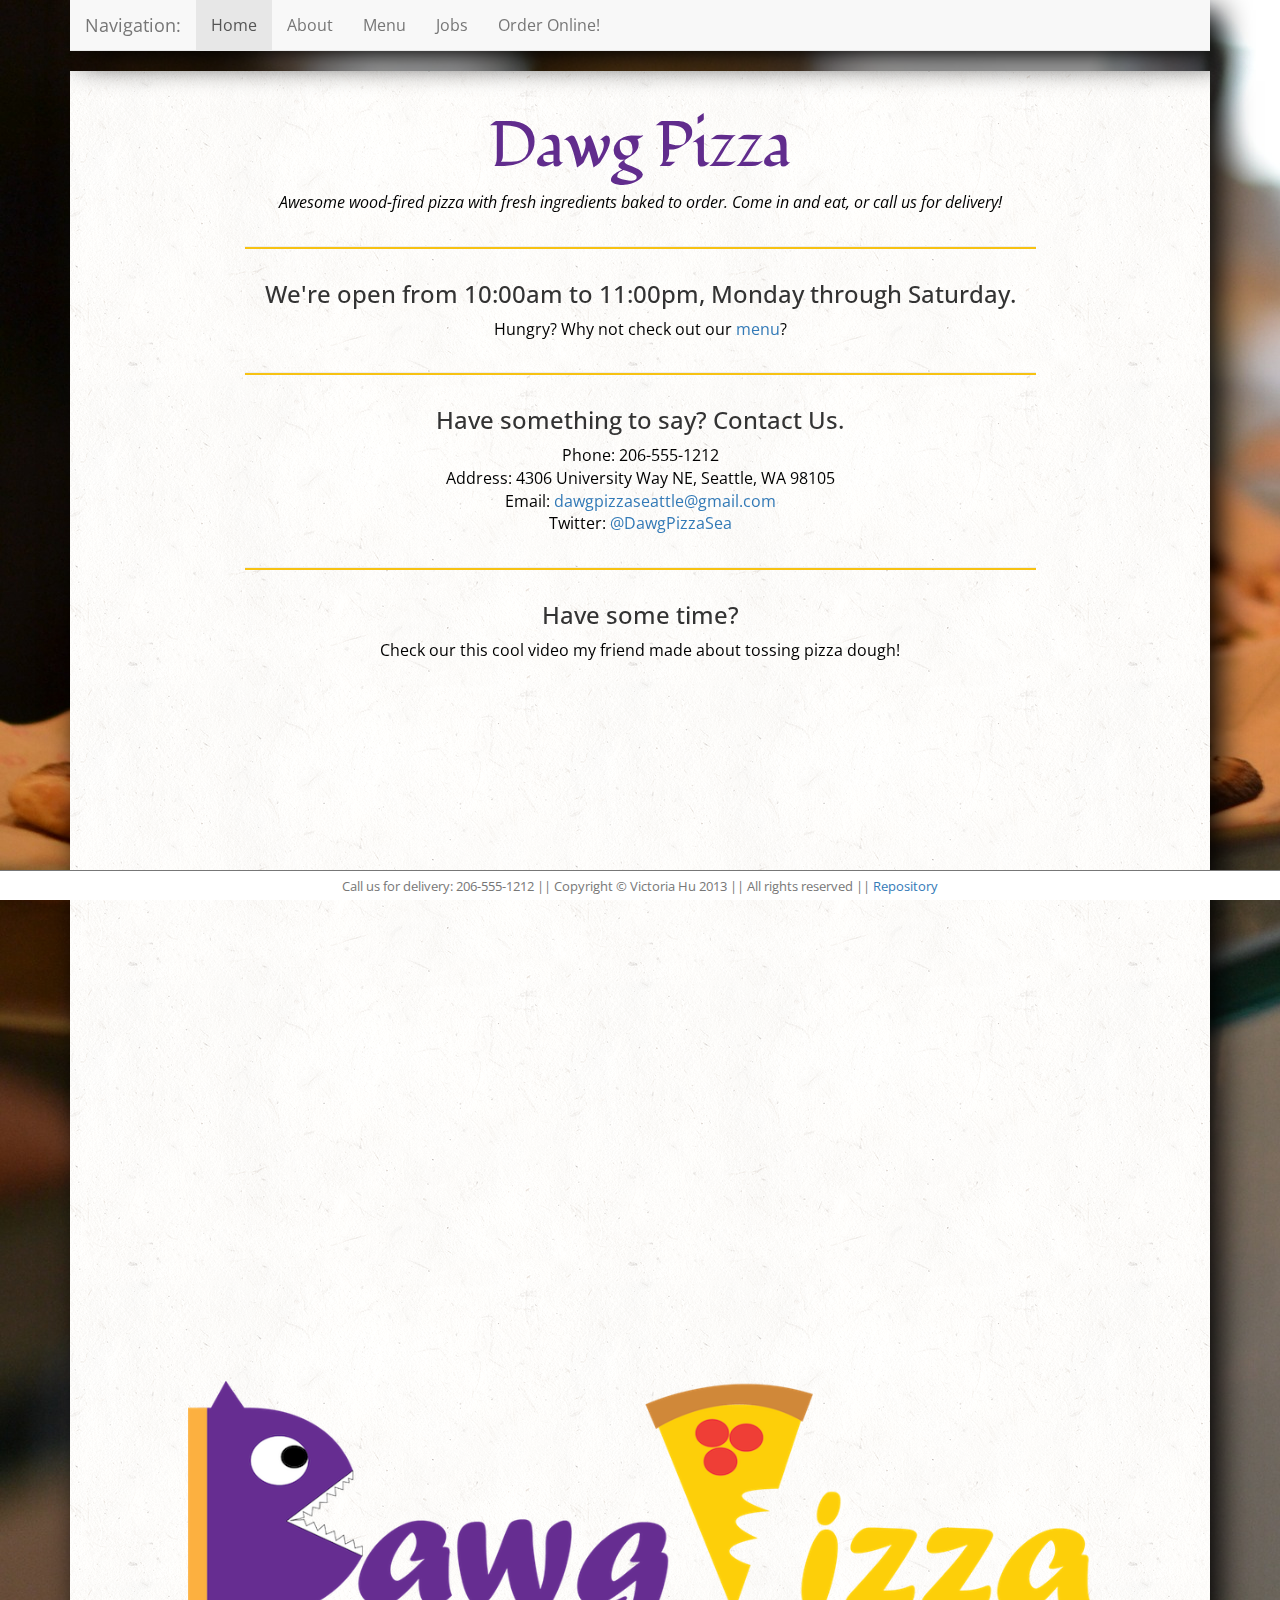
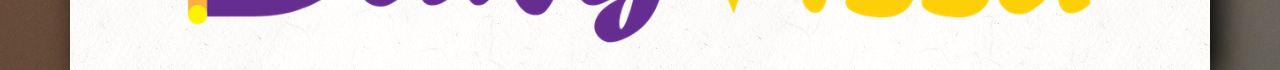
<file: index.html>
<!doctype html>
<html>
    <head>
        <meta charset="UTF-8">
        <meta name="author" content="riahu">
        <link rel="stylesheet" href="https://netdna.bootstrapcdn.com/bootstrap/3.0.0/css/bootstrap.min.css">
        <link rel="stylesheet" href="css/styles.css">
        <title>Home</title>
    </head>
    <body> 
        <div class="bg"></div>
        <div class="container">            
            <nav class="navbar navbar-default navbar-static-top" role="navigation">
                <div class="navbar-header">
                    <button type="button" class="navbar-toggle" data-toggle="collapse" data-target=".pizza-navbar-menu">
                        <span class="sr-only">Toggle Navigation</span>
                        <span class="icon-bar"></span>
                        <span class="icon-bar"></span>
                        <span class="icon-bar"></span>                        
                    </button>
                    <a class="navbar-brand" href="index.html">Navigation: </a>
                </div>

                <div class="collapse navbar-collapse pizza-navbar-menu">
                    <ul class="nav navbar-nav">
                        <li class="active"><a href="#">Home</a></li>
                        <li><a href="about.html">About</a></li>  
                        <li><a href="menu.html">Menu</a></li>                  
                        <li><a href="jobs.html">Jobs</a></li>
                        <li><a href="order.html">Order Online!</a></li>
                    </ul>
                </div>
            </nav>     
            <div id="center"> 
                <h1>Dawg Pizza</h1>
                <p class="blurb">Awesome wood-fired pizza with fresh ingredients baked to order. Come in and eat, or call us for delivery!</p>
                <hr>
                <h3>We're open from 10:00am to 11:00pm, Monday through Saturday.</h3>
                <p>Hungry? Why not check out our <a href="menu.html">menu</a>?</p>
                <hr>
                <section class="contact">
                    <h3>Have something to say? Contact Us.</h3>
                    <p>Phone: 206-555-1212</p>
                    <p>Address: 4306 University Way NE, Seattle, WA 98105</p>
                    <p>Email: <a href="mailto:dawgpizzaseattle@gmail.com">dawgpizzaseattle@gmail.com</a></p>
                    <p>Twitter: <a href="http://twitter.com/DawgPizzaSea">@DawgPizzaSea</a></p>
                </section>
                <hr>
                <h3>Have some time?</h3>
                <p>Check our this cool video my friend made about tossing pizza dough!</p>
                <div class="frame wide"><iframe width="480" height="360" src="http://www.youtube.com/embed/HWL__9yDu8I" frameborder="0" allowfullscreen></iframe></div>
                <a href="menu.html"><img src="img/logo.png" alt="Dawg Pizza Logo" class="logo"></a>
            </div>
        </div>
        <footer>
            <p>Call us for delivery: 206-555-1212 || Copyright &copy; Victoria Hu 2013 || All rights reserved || <a href="https://github.com/riahu/Pizza">Repository</a></p>
        </footer>

        <script src="https://ajax.googleapis.com/ajax/libs/jquery/1.10.2/jquery.min.js"></script>
        <script src="https://netdna.bootstrapcdn.com/bootstrap/3.0.0/js/bootstrap.min.js"></script>
    </body>
</html>
</file>
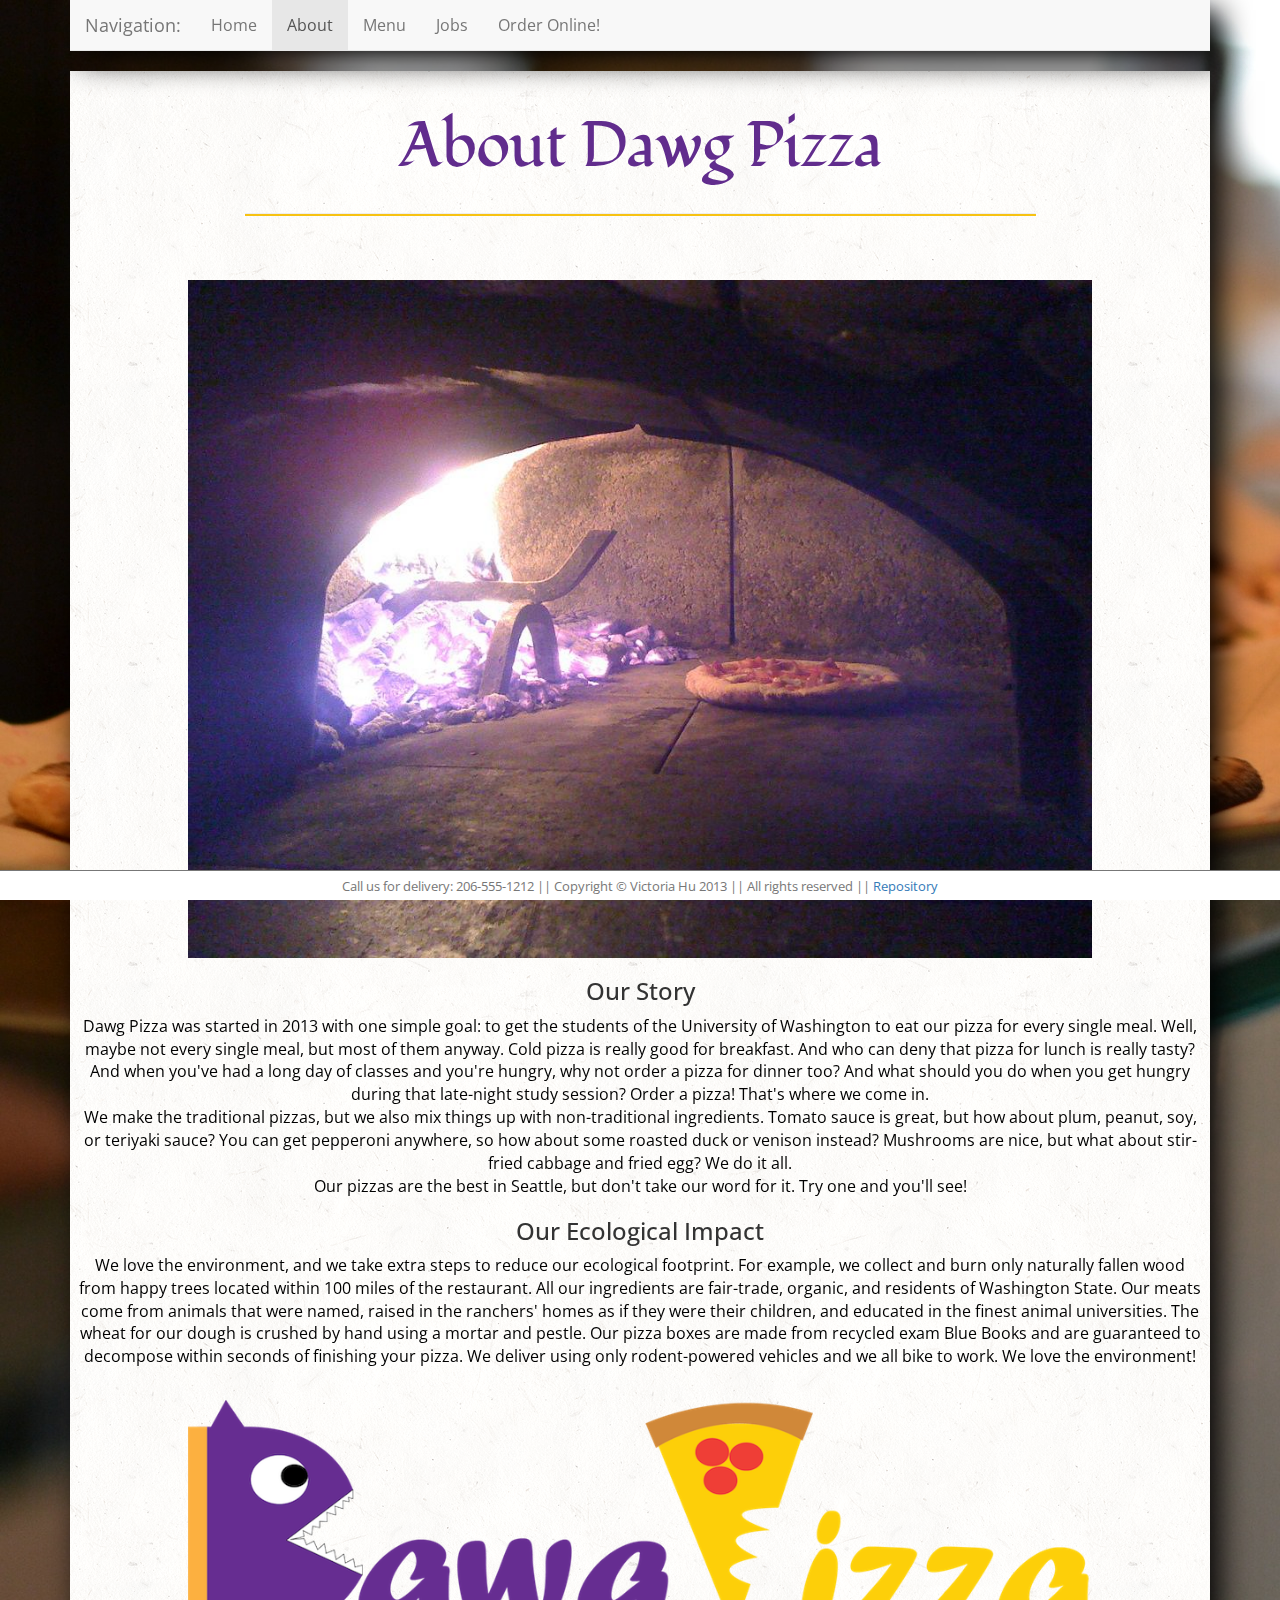
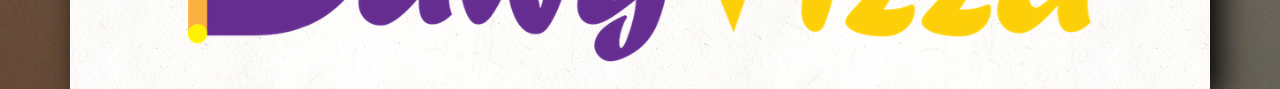
<file: about.html>
<!doctype html>
<html>
    <head>
        <meta charset="UTF-8">
        <meta name="author" content="riahu">
        <link rel="stylesheet" href="https://netdna.bootstrapcdn.com/bootstrap/3.0.0/css/bootstrap.min.css">
        <link rel="stylesheet" href="css/styles.css">

        <title>About</title>
    </head>
    <body>
        <div class="bg"></div>
        <div class="container">
            <nav class="navbar navbar-default navbar-static-top" role="navigation">
                <div class="navbar-header">
                    <button type="button" class="navbar-toggle" data-toggle="collapse" data-target=".pizza-navbar-menu">
                        <span class="sr-only">Toggle Navigation</span>
                        <span class="icon-bar"></span>
                        <span class="icon-bar"></span>
                        <span class="icon-bar"></span>                        
                    </button>
                    <a class="navbar-brand" href="index.html">Navigation: </a>
                </div>

                <div class="collapse navbar-collapse pizza-navbar-menu">
                    <ul class="nav navbar-nav">
                        <li><a href="index.html">Home</a></li> 
                        <li class="active"><a href="#">About</a></li>
                        <li><a href="menu.html">Menu</a></li>                  
                        <li><a href="jobs.html">Jobs</a></li>
                        <li><a href="order.html">Order Online!</a></li>
                    </ul>
                </div>
            </nav>    

            <div id="center">
                <h1>About Dawg Pizza</h1>
                <hr>
                <img class="logo" src="img/pizza-oven.jpg" alt="Pizza Oven!">
                <h3>Our Story</h3>
                <section>
                    <p>Dawg Pizza was started in 2013 with one simple goal: to get the students of the University of Washington to eat our pizza for every single meal. Well, maybe not every single meal, but most of them anyway. Cold pizza is really good for breakfast. And who can deny that pizza for lunch is really tasty? And when you've had a long day of classes and you're hungry, why not order a pizza for dinner too? And what should you do when you get hungry during that late-night study session? Order a pizza! That's where we come in.</p>

                    <p>We make the traditional pizzas, but we also mix things up with non-traditional ingredients. Tomato sauce is great, but how about plum, peanut, soy, or teriyaki sauce? You can get pepperoni anywhere, so how about some roasted duck or venison instead? Mushrooms are nice, but what about stir-fried cabbage and fried egg? We do it all.</p>

                    <p>Our pizzas are the best in Seattle, but don't take our word for it. Try one and you'll see!
                    </p>

                    <h3>Our Ecological Impact</h3>
                    <p> We love the environment, and we take extra steps to reduce our ecological footprint. For example, we collect and burn only naturally fallen wood from happy trees located within 100 miles of the restaurant. All our ingredients are fair-trade, organic, and residents of Washington State. Our meats come from animals that were named, raised in the ranchers' homes as if they were their children, and educated in the finest animal universities. The wheat for our dough is crushed by hand using a mortar and pestle. Our pizza boxes are made from recycled exam Blue Books and are guaranteed to decompose within seconds of finishing your pizza. We deliver using only rodent-powered vehicles and we all bike to work. We love the environment!
                    </p>
                </section>
                <a href="menu.html"><img src="img/logo.png" alt="Dawg Pizza Logo" class="logo"></a>
            </div>
        </div>
        <footer>
            <p>Call us for delivery: 206-555-1212 || Copyright &copy; Victoria Hu 2013 || All rights reserved || <a href="https://github.com/riahu/Pizza">Repository</a></p>
        </footer>

        <script src="https://ajax.googleapis.com/ajax/libs/jquery/1.10.2/jquery.min.js"></script>
        <script src="https://netdna.bootstrapcdn.com/bootstrap/3.0.0/js/bootstrap.min.js"></script>
    </body>
</html>
</file>
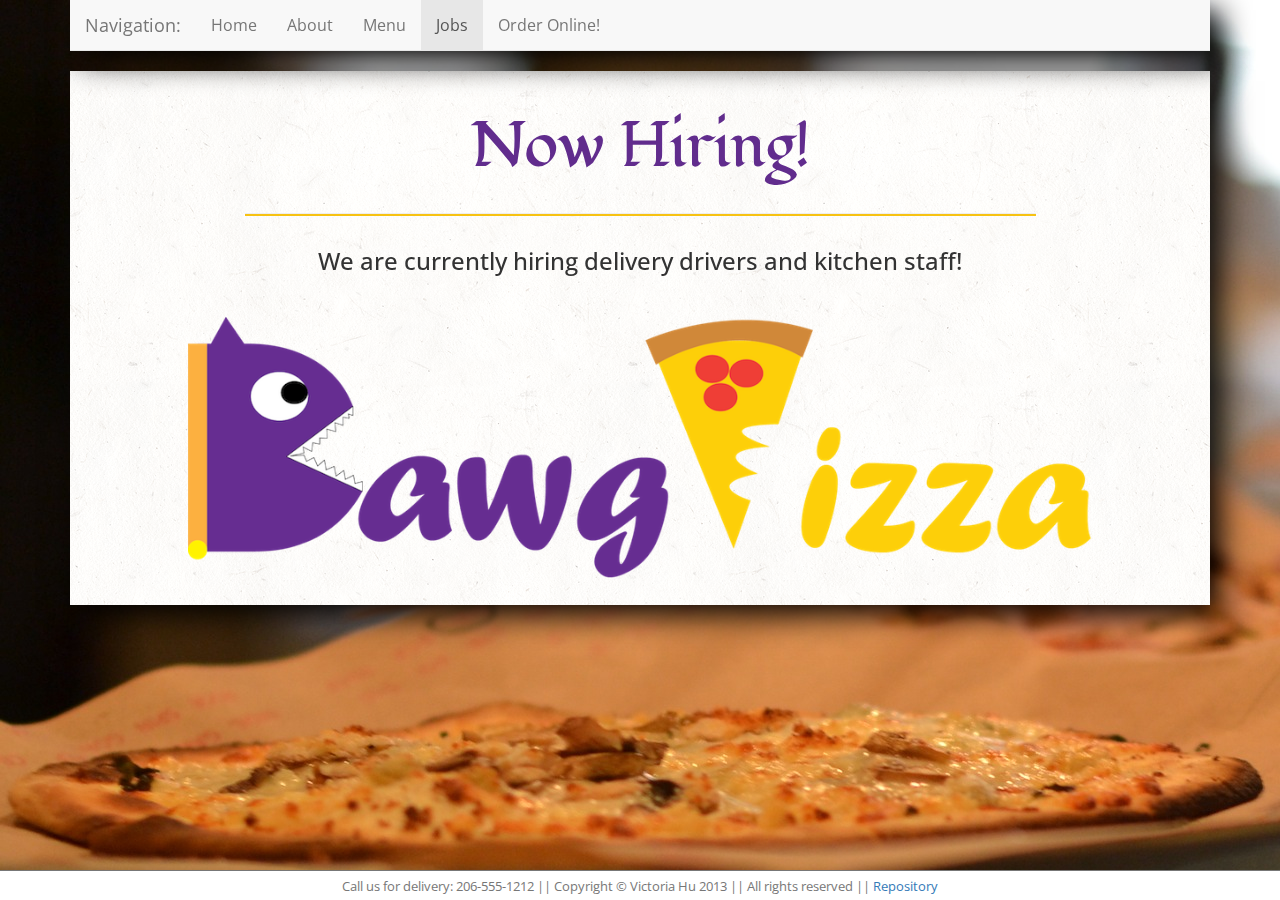
<file: jobs.html>
<!doctype html>
<html>
    <head>
        <meta charset="UTF-8">
        <meta name="author" content="riahu">
        <link rel="stylesheet" href="https://netdna.bootstrapcdn.com/bootstrap/3.0.0/css/bootstrap.min.css">
        <link rel="stylesheet" href="css/styles.css">

        <title>Jobs</title>
    </head>
    <body>
        <div class="bg"></div>
        <div class="container">
            <nav class="navbar navbar-default navbar-static-top" role="navigation">
                <div class="navbar-header">
                    <button type="button" class="navbar-toggle" data-toggle="collapse" data-target=".pizza-navbar-menu">
                        <span class="sr-only">Toggle Navigation</span>
                        <span class="icon-bar"></span>
                        <span class="icon-bar"></span>
                        <span class="icon-bar"></span>                        
                    </button>
                    <a class="navbar-brand" href="index.html">Navigation: </a>
                </div>

                <div class="collapse navbar-collapse pizza-navbar-menu">
                    <ul class="nav navbar-nav">
                        <li><a href="index.html">Home</a></li>
                        <li><a href="about.html">About</a></li>
                        <li><a href="menu.html">Menu</a></li>
                        <li class="active"><a href="#">Jobs</a></li> 
                        <li><a href="order.html">Order Online!</a></li>   
                    </ul>
                </div>
            </nav>    

            <div id="center">
                <h1>Now Hiring!</h1>
                <hr>
                <h3>We are currently hiring delivery drivers and kitchen staff!</h3>
                <a href="menu.html"><img src="img/logo.png" alt="Dawg Pizza Logo" class="logo"></a>
            </div>
        </div>
        <footer>
            <p>Call us for delivery: 206-555-1212 || Copyright &copy; Victoria Hu 2013 || All rights reserved || <a href="https://github.com/riahu/Pizza">Repository</a></p>
        </footer>

        <script src="https://ajax.googleapis.com/ajax/libs/jquery/1.10.2/jquery.min.js"></script>
        <script src="https://netdna.bootstrapcdn.com/bootstrap/3.0.0/js/bootstrap.min.js"></script>
    </body>
</html>
</file>
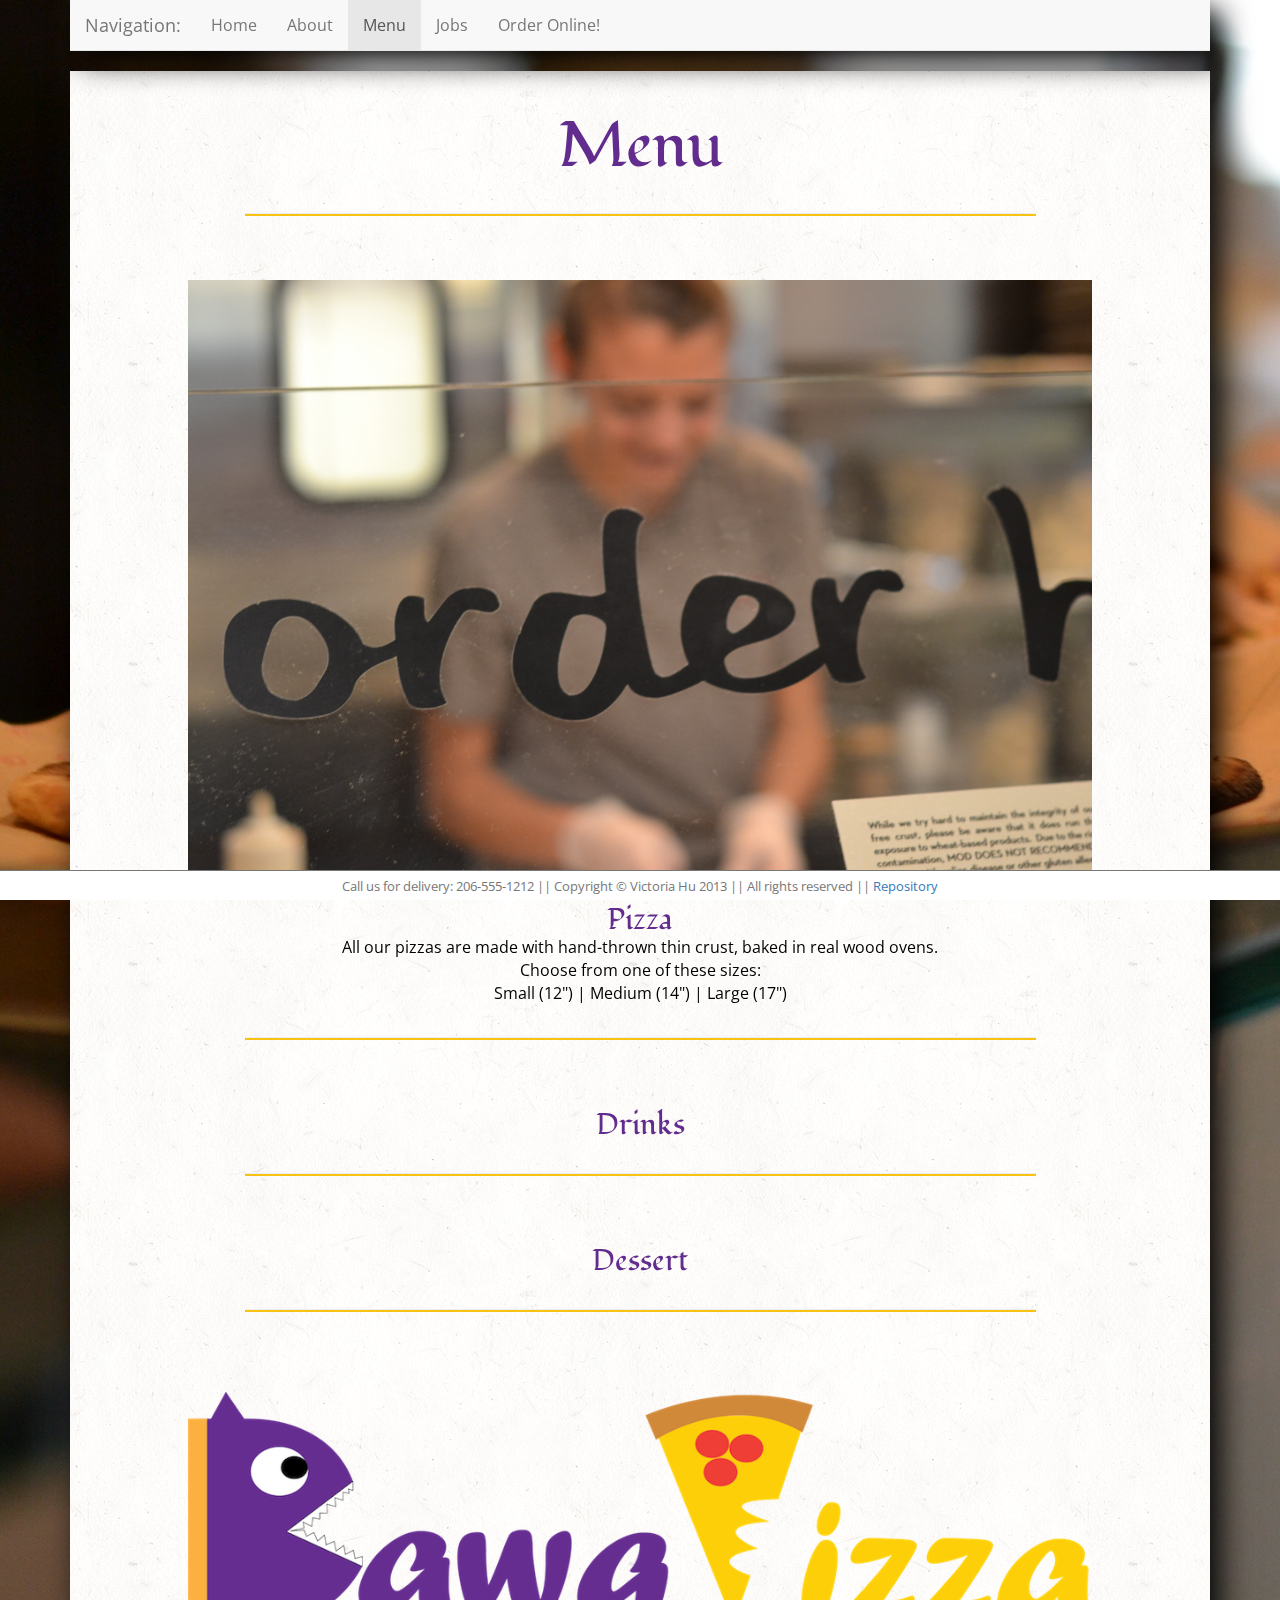
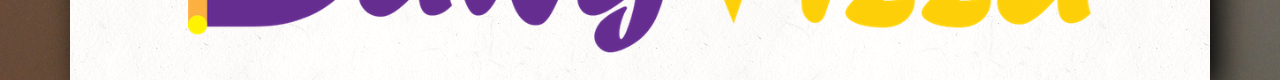
<file: menu.html>
<!doctype html>
<html>

    <head>
        <meta charset="UTF-8">
        <meta name="author" content="riahu">
        <link rel="stylesheet" href="https://netdna.bootstrapcdn.com/bootstrap/3.0.0/css/bootstrap.min.css">
        <link rel="stylesheet" href="css/styles.css">

        <title>Menu</title>
    </head>
    <body>
        <div class="bg"></div>
        <div class="container">
            <nav class="navbar navbar-default navbar-static-top" role="navigation">
                <div class="navbar-header">
                    <button type="button" class="navbar-toggle" data-toggle="collapse" data-target=".pizza-navbar-menu">
                        <span class="sr-only">Toggle Navigation</span>
                        <span class="icon-bar"></span>
                        <span class="icon-bar"></span>
                        <span class="icon-bar"></span>                        
                    </button>
                    <a class="navbar-brand" href="index.html">Navigation: </a>
                </div>

                <div class="collapse navbar-collapse pizza-navbar-menu">
                    <ul class="nav navbar-nav">
                        <li><a href="index.html">Home</a></li>
                        <li><a href="about.html">About</a></li>
                        <li class="active"><a href="#">Menu</a></li>                    
                        <li><a href="jobs.html">Jobs</a></li>
                        <li><a href="order.html">Order Online!</a></li>
                    </ul>
                </div>
            </nav>    

            <div id="center">
                <h1>Menu</h1>
                <hr>
                <img class="logo" src="img/pizza-order.jpg" alt="Order Counter">
                <h2>Pizza</h2>
                <p>All our pizzas are made with hand-thrown thin crust, baked in real wood ovens.</p>
                <p>Choose from one of these sizes:</p>
                <p>Small (12") | Medium (14") | Large (17")</p>               
                <h2 class = "menu-1"></h2>
                <hr>
                <div class = "pizza-t">
                    <p class = "name"></p>
                    <p class = "description"></p>
                    <p class = "price"></p>
                </div>
                <h2 class = "menu-2">Drinks</h2>
                <hr>
                <div class = "drink-t">
                    <p class = "name"></p>
                    <p class = "price"></p>
                </div>
                <h2 class = "menu-3">Dessert</h2>
                <hr>
                <div class = "dessert-t">
                    <p class = "name"></p>
                    <p class = "price"></p>
                </div>
                <a href="menu.html"><img src="img/logo.png" alt="Dawg Pizza Logo" class="logo"></a>
            </div>
        </div>
        <footer>
            <p>Call us for delivery: 206-555-1212 || Copyright &copy; Victoria Hu 2013 || All rights reserved || <a href="https://github.com/riahu/Pizza">Repository</a></p>
        </footer>
    <script src="https://ajax.googleapis.com/ajax/libs/jquery/1.10.2/jquery.min.js"></script>
    <script src="https://netdna.bootstrapcdn.com/bootstrap/3.0.0/js/bootstrap.min.js"></script>
    <script src="http://www.dawgpizza.com/orders/menu.js"></script>
    <script src="js/menu.js"></script>
    </body>
</html>
</file>
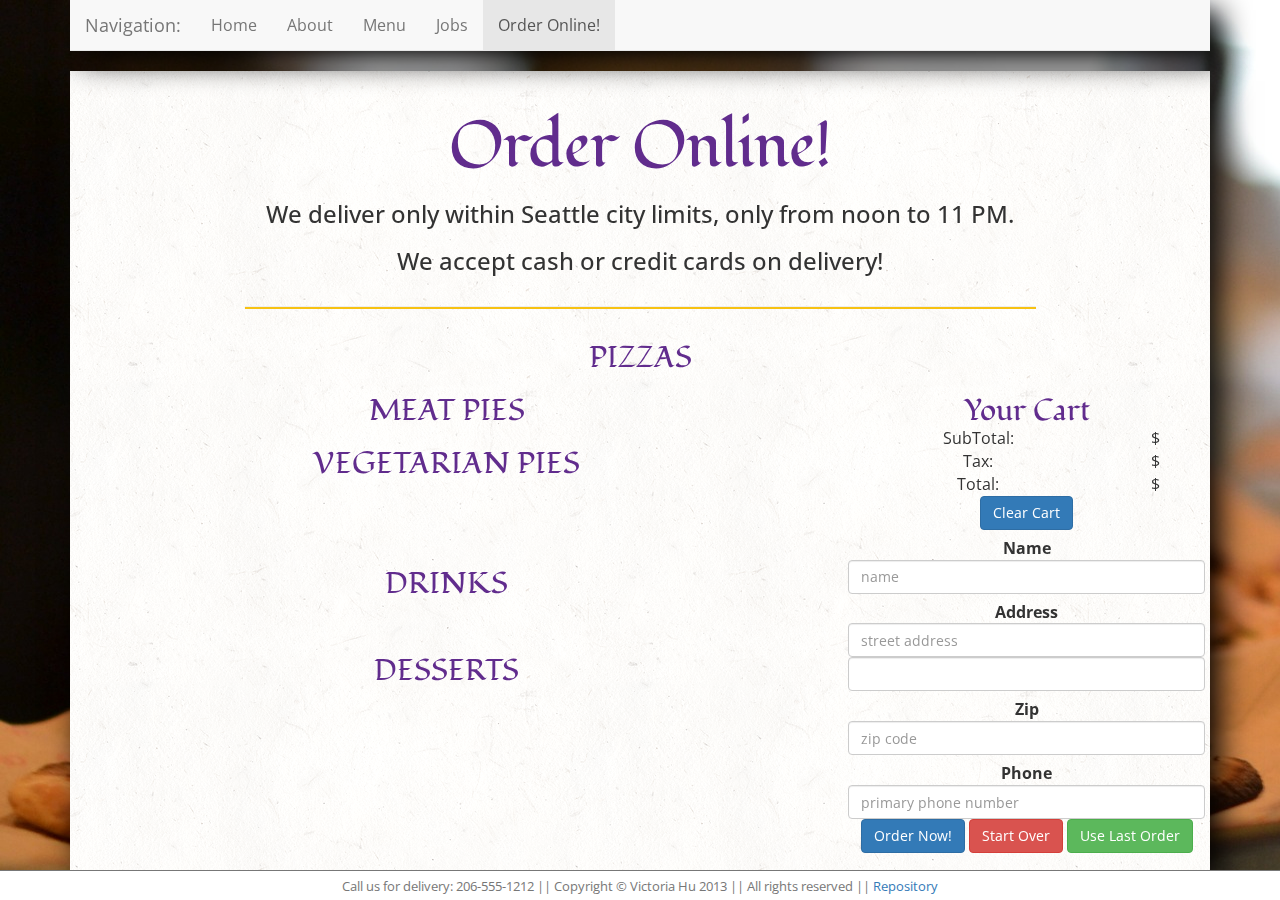
<file: order.html>
<!doctype html>
<html>
    <head>
        <meta charset="UTF-8">
        <meta name="author" content="riahu">
        <link rel="stylesheet" href="https://netdna.bootstrapcdn.com/bootstrap/3.0.0/css/bootstrap.min.css">
        <link rel="stylesheet" href="css/styles.css">

        <title>Order Online!</title>
    </head>
    <body>
        <div class="bg"></div>
        <div class="container">
            <nav class="navbar navbar-default navbar-static-top" role="navigation">
                <div class="navbar-header">
                    <button type="button" class="navbar-toggle" data-toggle="collapse" data-target=".pizza-navbar-menu">
                        <span class="sr-only">Toggle Navigation</span>
                        <span class="icon-bar"></span>
                        <span class="icon-bar"></span>
                        <span class="icon-bar"></span>                        
                    </button>
                    <a class="navbar-brand" href="index.html">Navigation: </a>
                </div>

                <div class="collapse navbar-collapse pizza-navbar-menu">
                    <ul class="nav navbar-nav">
                        <li><a href="index.html">Home</a></li> 
                        <li><a href="about.html">About</a></li>                        
                        <li><a href="menu.html">Menu</a></li>                  
                        <li><a href="jobs.html">Jobs</a></li>
                        <li class="active"><a href="#">Order Online!</a></li>
                    </ul>
                </div>
            </nav>

            <div id="center">
                <div>
                    <h1>Order Online!</h1>
                    <h3>We deliver only within Seattle city limits, only from noon to 11 PM.</h3>
                    <h3>We accept cash or credit cards on delivery!</h3>
                    <hr>
                    <h2>PIZZAS</h2>                
                </div>  
            
                <div class="row">
                    <div class="col-md-8">
                        <div class="menu">
                            <div class="row">
                                
                                <div class="meat">
                                    <h2>MEAT PIES</h2>
                                </div>
                                    
                                <div class="veg">
                                    <h2>VEGETARIAN PIES</h2>
                                </div>                                 
                                <dl>
                                    <div class="template-pizza">
                                        <dt class="name"></dt>
                                        <dd><span class="description"></span> <br><span class="price small"></span><span class="price medium"></span><span class="price large"></span><dd>        
                                    </div>
                                </dl>   
                            </div>                             

                            <h2>DRINKS</h2>
                                <div class="drinks"></div>
                                <ul class="drink-list">
                                    <div class="template-drinks">
                                        <li><span class="name"></span> <span class="price"></span></li>
                                    </div>
                                </ul>                             

                            <h2>DESSERTS</h2>
                                <div class="desserts"></div>
                                <ul class="dessert-list">
                                    <div class="template-desserts">
                                        <li><span class="name"></span> <span class="price"></span></li>
                                    </div>  
                                </ul>
                        </div>
                    </div> 

                    <div class="col-md-4 scroll">
                        <div class="fixed">
                            <h2>Your Cart</h2>
                            <div class="cart-items-container"></div>
                            <div class="cart-footer">
                                <div class="row">
                                    <div class="col-xs-9">SubTotal:</div>
                                    <div class="col-xs-2">$<span class="subtotal-price"></span></div>
                                </div>
                                <div class="row">
                                    <div class="col-xs-9">Tax:</div>
                                    <div class="col-xs-2">$<span class="tax-price"></span></div>
                                </div>
                                <div class="row total-row">
                                    <div class="col-xs-9">Total:</div>
                                    <div class="col-xs-2">$<span class="total-price"></span></div>
                                    <div class="minimum"></div>
                                </div>
                                <div class="row">
                                    <div class="button-row">
                                        <button type="button" class="btn btn-primary start-over">Clear Cart</button>
                                    </div>
                                </div>                        
                            </div>

                            <div class="cart-template"></div>

                        </div>
                        <form method="POST" action="http://dawgpizza.com/orders/" class="form-horizontal order-form" role="form">
                            <label class="control-label" for="first-name">Name</label>
                            <input type="text" class="form-control" name="name" id="first-name" placeholder="name" required>
                            <label class="control-label" for="addr-1">Address</label>
                            <input type="text" class="form-control" name="addr-1" id="addr-1" placeholder="street address" required>
                            <input type="text" class="form-control" name="addr-2">
                            <label class="control-label" for="city">Zip</label>
                            <input type="text" class="form-control" name="zip" placeholder="zip code" required>
                            <label class="control-label" for="phone">Phone</label>
                            <input type="tel" class="form-control" name="phone" id="phone" placeholder="primary phone number" required>
                            <input type="hidden" name="cart"></input>
                            <div class="button-row">
                                <button type="button" class="btn btn-primary place-order">Order Now!</button>
                                <button type="button" class="btn btn-danger start-over">Start Over</button>
                                <button type="button" class="btn btn-success last-order">Use Last Order</button>
                            </div>
                        </form>     
                    </div>
                </div>
            </div>
        </div>
        <footer>
            <p>Call us for delivery: 206-555-1212 || Copyright &copy; Victoria Hu 2013 || All rights reserved || <a href="https://github.com/riahu/Pizza">Repository</a></p>
        </footer>

        <script src="https://ajax.googleapis.com/ajax/libs/jquery/1.10.2/jquery.min.js"></script>
        <script src="https://netdna.bootstrapcdn.com/bootstrap/3.0.0/js/bootstrap.min.js"></script>

        <script src="http://www.dawgpizza.com/orders/menu.js"></script>
        <script src="js/gdi.js"></script>
    </body>
</html>
</file>
<file: css/styles.css>
@import url(http://fonts.googleapis.com/css?family=Open+Sans:400italic,400,700);
@import url(http://fonts.googleapis.com/css?family=Fondamento);

body {
	font-family: 'Open Sans', sans-serif;
	font-size: 16px;
}

.bg:before {
	z-index: -1;
	position: fixed;
	left: 0;
	top: 0;
	content: url('../img/pizza1.jpg');
}

.navbar {
	-webkit-box-shadow: 10px 10px 30px 0px rgba(0,0,0,1);
	-moz-box-shadow: 10px 10px 30px 0px rgba(0,0,0,1);
	box-shadow: 10px 10px 30px 0px rgba(0,0,0,1);
}

#center {
	display: block;
	width: 100%;
	padding: 20px 5px;
	text-align: center;
	background-image: url('../img/lightpaperfibers.png');
	-webkit-box-shadow: 10px 10px 30px 0px rgba(0,0,0,1);
	-moz-box-shadow: 10px 10px 30px 0px rgba(0,0,0,1);
	box-shadow: 10px 10px 30px 0px rgba(0,0,0,1);
}

#center h1 {
	font-size: 400%;
	letter-spacing: -1px;
	color: #612C8D;
}

#center h2 {
	color: #612C8D;
	margin-bottom: 0px;
}

#center h1, h2 {
	font-family: 'Fondamento', sans-serif;		
}

#center h3, h4, h5, p {
	font-family: 'Open Sans', sans-serif;	
}

#center p {
	font-size: 16px;
	color: #000000;
}

hr {
	background: #F7C212; 
	width: 70%; 
	height: 2px;
	margin-top: 2em;
	margin-bottom: 2em;
}

.logo {
	width: 80%;
	padding-top: 2em;
}

em {
	font-style: italic;
	display: block;
}

footer {
	font-size: 80%;
	text-align: center;
	border-top: solid #777777;
	border-width: 1px;
	background-color: #FFFFFF;
	color: #777777;
	position: fixed;
	bottom: 0px;
	width: 100%;
	height: 30px;
	line-height: 30px;
}

.blurb {
	font-size: 125%;
	margin: 2px;
	font-style: italic;
}

p {
	margin: 0px;
}

.name {
	padding: 0.5em;
	font-size: 150%;
	font-weight: bold;
}

li, ul {
   list-style:none;
   margin: 0;
   padding: 0;
}

.thingit {
	float: right;
}

/*******************
*Youtube Shenanigans*
********************/

.frame {
	position: relative;
	padding-top: 25px;
	padding-bottom: 67.5%;
	height: 0;
	margin-bottom: 16px;
	overflow: hidden;
}

.frame.wide { padding-bottom: 57.25%; }

.frame-video iframe,
.frame-video object,
.frame-video embed {
	position: absolute;
	top: 0;
	left: 0;
	width: 100%;
	height: 100%;
}

@media only screen and (max-device-width: 800px), only screen and (device-width: 1024px) and (device-height: 600px), only screen and (width: 1280px) and (orientation: landscape), only screen and (device-width: 800px), only screen and (max-width: 767px) {
	.frame-video { padding-top: 0; }
}
</file>
